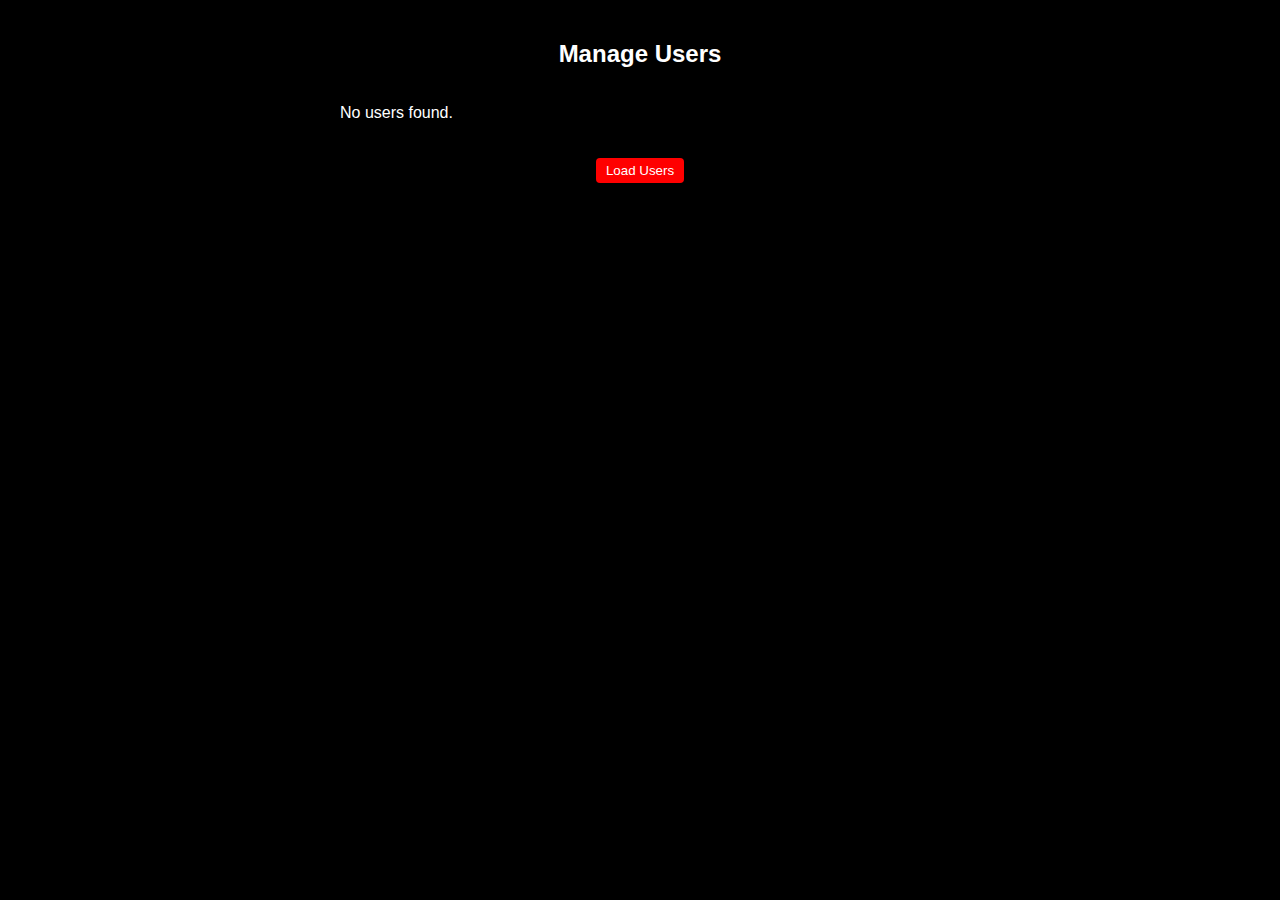
<file: users.html>
<!DOCTYPE html>
<html lang="en">
<head>
    <meta charset="UTF-8">
    <meta name="viewport" content="width=device-width, initial-scale=1.0">
    <title>Manage Users</title>
    <style>
        body {
            font-family: Arial, sans-serif;
            margin: 0;
            padding: 0;
            background-color: black;
            color: white;
            display: flex;
            flex-direction: column;
            align-items: center;
            padding: 20px;
        }

        h2 {
            margin-bottom: 20px;
        }

        .user-list {
            width: 100%;
            max-width: 600px;
            margin-bottom: 20px;
        }

        .user-item {
            background-color: #333;
            padding: 10px;
            margin: 5px 0;
            display: flex;
            justify-content: space-between;
            align-items: center;
            border-radius: 5px;
        }

        button {
            background-color: red;
            color: white;
            border: none;
            padding: 5px 10px;
            cursor: pointer;
            border-radius: 4px;
        }

        button:hover {
            background-color: darkred;
        }
    </style>
</head>
<body>

    <h2>Manage Users</h2>

    <div class="user-list" id="userList"></div>

    <button onclick="loadUsers()">Load Users</button>

    <script>
        // Function to load users from localStorage
        function loadUsers() {
            const users = JSON.parse(localStorage.getItem('users')) || [];

            const userListDiv = document.getElementById('userList');
            userListDiv.innerHTML = '';  // Clear existing user list

            if (users.length === 0) {
                userListDiv.innerHTML = '<p>No users found.</p>';
                return;
            }

            // Loop through users and display them
            users.forEach((user, index) => {
                const userItem = document.createElement('div');
                userItem.classList.add('user-item');
                userItem.innerHTML = `
                    <span>${user.username}</span>
                    <button onclick="deleteUser(${index})">Delete</button>
                `;
                userListDiv.appendChild(userItem);
            });
        }

        // Function to delete a user
        function deleteUser(index) {
            const users = JSON.parse(localStorage.getItem('users')) || [];
            users.splice(index, 1);  // Remove user at the specified index
            localStorage.setItem('users', JSON.stringify(users));  // Save updated users back to localStorage
            loadUsers();  // Reload users list
        }

        // To load users automatically when the page loads
        window.onload = function() {
            loadUsers();
        };
    </script>
</body>
</html>
</file>
